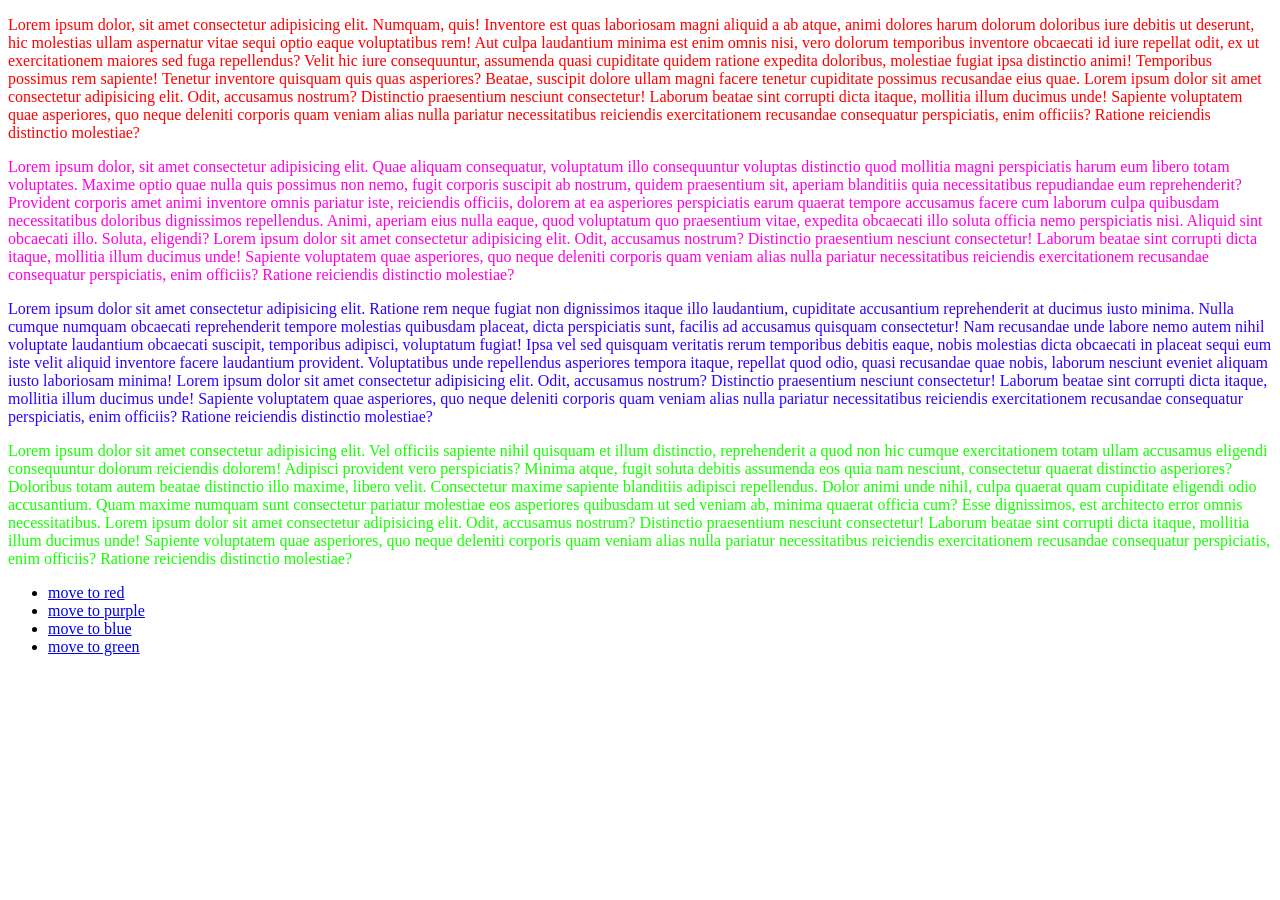
<file: pdf.html>
<!DOCTYPE html>
<html lang="en">
<head>
    <meta charset="UTF-8">
    <meta name="viewport" content="width=device-width, initial-scale=1.0">
    <title>Document</title>
</head>
<body>
    <div style="color: red;" id="a1">
        <p> Lorem ipsum dolor, sit amet consectetur adipisicing elit. Numquam, quis! Inventore est quas laboriosam magni aliquid a ab atque, animi dolores harum dolorum doloribus iure debitis ut deserunt, hic molestias ullam aspernatur vitae sequi optio eaque voluptatibus rem! Aut culpa laudantium minima est enim omnis nisi, vero dolorum temporibus inventore obcaecati id iure repellat odit, ex ut exercitationem maiores sed fuga repellendus? Velit hic iure consequuntur, assumenda quasi cupiditate quidem ratione expedita doloribus, molestiae fugiat ipsa distinctio animi! Temporibus possimus rem sapiente! Tenetur inventore quisquam quis quas asperiores? Beatae, suscipit dolore ullam magni facere tenetur cupiditate possimus recusandae eius quae. Lorem ipsum dolor sit amet consectetur adipisicing elit. Odit, accusamus nostrum? Distinctio praesentium nesciunt consectetur! Laborum beatae sint corrupti dicta itaque, mollitia illum ducimus unde! Sapiente voluptatem quae asperiores, quo neque deleniti corporis quam veniam alias nulla pariatur necessitatibus reiciendis exercitationem recusandae consequatur perspiciatis, enim officiis? Ratione reiciendis distinctio molestiae?</p>
    </div>
    <div style="color: rgb(255, 0, 221);" id="a2">
        <p> Lorem ipsum dolor, sit amet consectetur adipisicing elit. Quae aliquam consequatur, voluptatum illo consequuntur voluptas distinctio quod mollitia magni perspiciatis harum eum libero totam voluptates. Maxime optio quae nulla quis possimus non nemo, fugit corporis suscipit ab nostrum, quidem praesentium sit, aperiam blanditiis quia necessitatibus repudiandae eum reprehenderit? Provident corporis amet animi inventore omnis pariatur iste, reiciendis officiis, dolorem at ea asperiores perspiciatis earum quaerat tempore accusamus facere cum laborum culpa quibusdam necessitatibus doloribus dignissimos repellendus. Animi, aperiam eius nulla eaque, quod voluptatum quo praesentium vitae, expedita obcaecati illo soluta officia nemo perspiciatis nisi. Aliquid sint obcaecati illo. Soluta, eligendi? Lorem ipsum dolor sit amet consectetur adipisicing elit. Odit, accusamus nostrum? Distinctio praesentium nesciunt consectetur! Laborum beatae sint corrupti dicta itaque, mollitia illum ducimus unde! Sapiente voluptatem quae asperiores, quo neque deleniti corporis quam veniam alias nulla pariatur necessitatibus reiciendis exercitationem recusandae consequatur perspiciatis, enim officiis? Ratione reiciendis distinctio molestiae?</p>
    </div>
    <div style="color: rgb(51, 0, 255);" id="a3">
        <p> Lorem ipsum dolor sit amet consectetur adipisicing elit. Ratione rem neque fugiat non dignissimos itaque illo laudantium, cupiditate accusantium reprehenderit at ducimus iusto minima. Nulla cumque numquam obcaecati reprehenderit tempore molestias quibusdam placeat, dicta perspiciatis sunt, facilis ad accusamus quisquam consectetur! Nam recusandae unde labore nemo autem nihil voluptate laudantium obcaecati suscipit, temporibus adipisci, voluptatum fugiat! Ipsa vel sed quisquam veritatis rerum temporibus debitis eaque, nobis molestias dicta obcaecati in placeat sequi eum iste velit aliquid inventore facere laudantium provident. Voluptatibus unde repellendus asperiores tempora itaque, repellat quod odio, quasi recusandae quae nobis, laborum nesciunt eveniet aliquam iusto laboriosam minima! Lorem ipsum dolor sit amet consectetur adipisicing elit. Odit, accusamus nostrum? Distinctio praesentium nesciunt consectetur! Laborum beatae sint corrupti dicta itaque, mollitia illum ducimus unde! Sapiente voluptatem quae asperiores, quo neque deleniti corporis quam veniam alias nulla pariatur necessitatibus reiciendis exercitationem recusandae consequatur perspiciatis, enim officiis? Ratione reiciendis distinctio molestiae?</p>
    </div>
    <div style="color: rgb(21, 255, 0);" id="a4">
        <p> Lorem ipsum dolor sit amet consectetur adipisicing elit. Vel officiis sapiente nihil quisquam et illum distinctio, reprehenderit a quod non hic cumque exercitationem totam ullam accusamus eligendi consequuntur dolorum reiciendis dolorem! Adipisci provident vero perspiciatis? Minima atque, fugit soluta debitis assumenda eos quia nam nesciunt, consectetur quaerat distinctio asperiores? Doloribus totam autem beatae distinctio illo maxime, libero velit. Consectetur maxime sapiente blanditiis adipisci repellendus. Dolor animi unde nihil, culpa quaerat quam cupiditate eligendi odio accusantium. Quam maxime numquam sunt consectetur pariatur molestiae eos asperiores quibusdam ut sed veniam ab, minima quaerat officia cum? Esse dignissimos, est architecto error omnis necessitatibus. Lorem ipsum dolor sit amet consectetur adipisicing elit. Odit, accusamus nostrum? Distinctio praesentium nesciunt consectetur! Laborum beatae sint corrupti dicta itaque, mollitia illum ducimus unde! Sapiente voluptatem quae asperiores, quo neque deleniti corporis quam veniam alias nulla pariatur necessitatibus reiciendis exercitationem recusandae consequatur perspiciatis, enim officiis? Ratione reiciendis distinctio molestiae?</p>
    </div>


    <ul>
        <li><a href="#a1">move to red</a></li>
        <li><a href="#a2">move to purple</a></li>
        <li><a href="#a3">move to blue</a></li>
        <li><a href="#a4">move to green</a></li>
    </ul>
</body>
</html>
</file>
